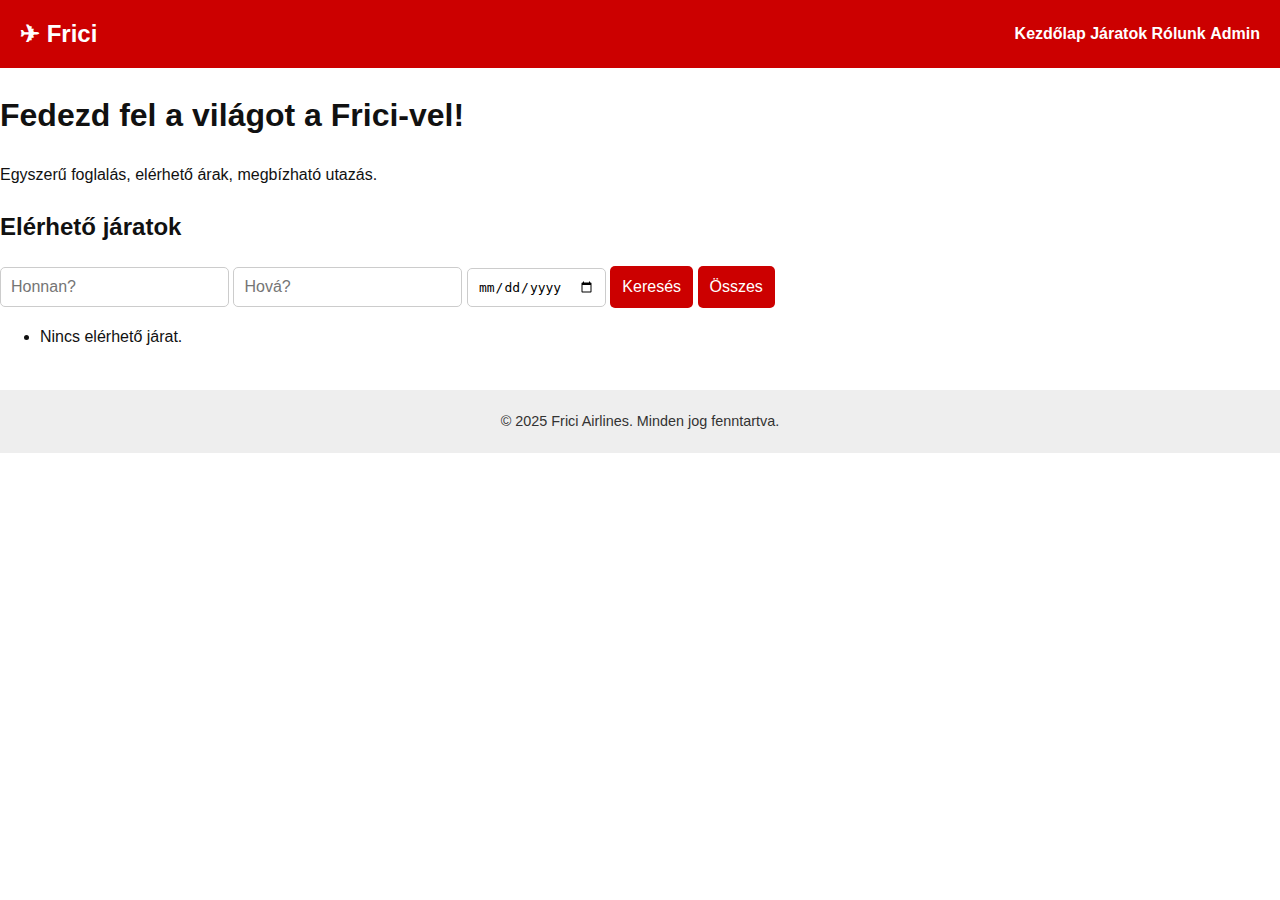
<file: index.html>
<!DOCTYPE html>
<html lang="hu">
<head>
  <meta charset="UTF-8" />
  <meta name="viewport" content="width=device-width, initial-scale=1.0"/>
  <title>Frici Airlines</title>
  <link rel="stylesheet" href="style.css" />
</head>
<body>

  <header>
    <div class="logo">✈ Frici</div>
    <nav>
      <a href="#">Kezdőlap</a>
      <a href="#">Járatok</a>
      <a href="#">Rólunk</a>
      <a href="admin.html">Admin</a>
    </nav>
  </header>

  <section class="hero">
    <h1>Fedezd fel a világot a Frici-vel!</h1>
    <p>Egyszerű foglalás, elérhető árak, megbízható utazás.</p>
  </section>
<section id="flights" class="flight-results">
  <h2>Elérhető járatok</h2>
  
  <!-- Kereső -->
  <div class="search-bar">
    <input type="text" id="searchFrom" placeholder="Honnan?" />
    <input type="text" id="searchTo" placeholder="Hová?" />
    <input type="date" id="searchDate" />
    <button id="searchBtn">Keresés</button>
    <button id="resetBtn">Összes</button>
  </div>

  <ul id="flightList">
    <!-- Ide kerülnek a járatok JavaScript-ből -->
  </ul>
</section>

  <!-- Jegyvásárlási modal -->
  <div id="ticketModal" class="modal hidden">
    <div class="modal-content">
      <h3>Jegyvásárlás</h3>
      <form id="ticketForm">
        <input type="text" id="buyerName" placeholder="Név" required />
        <input type="number" id="ticketCount" placeholder="Jegyek száma" min="1" value="1" required />
        <button type="submit">Vásárlás</button>
        <button type="button" id="cancelBtn">Mégse</button>
      </form>
    </div>
  </div>

  <footer>
    &copy; 2025 Frici Airlines. Minden jog fenntartva.
  </footer>

  <script src="script.js"></script>
</body>
</html>
</file>
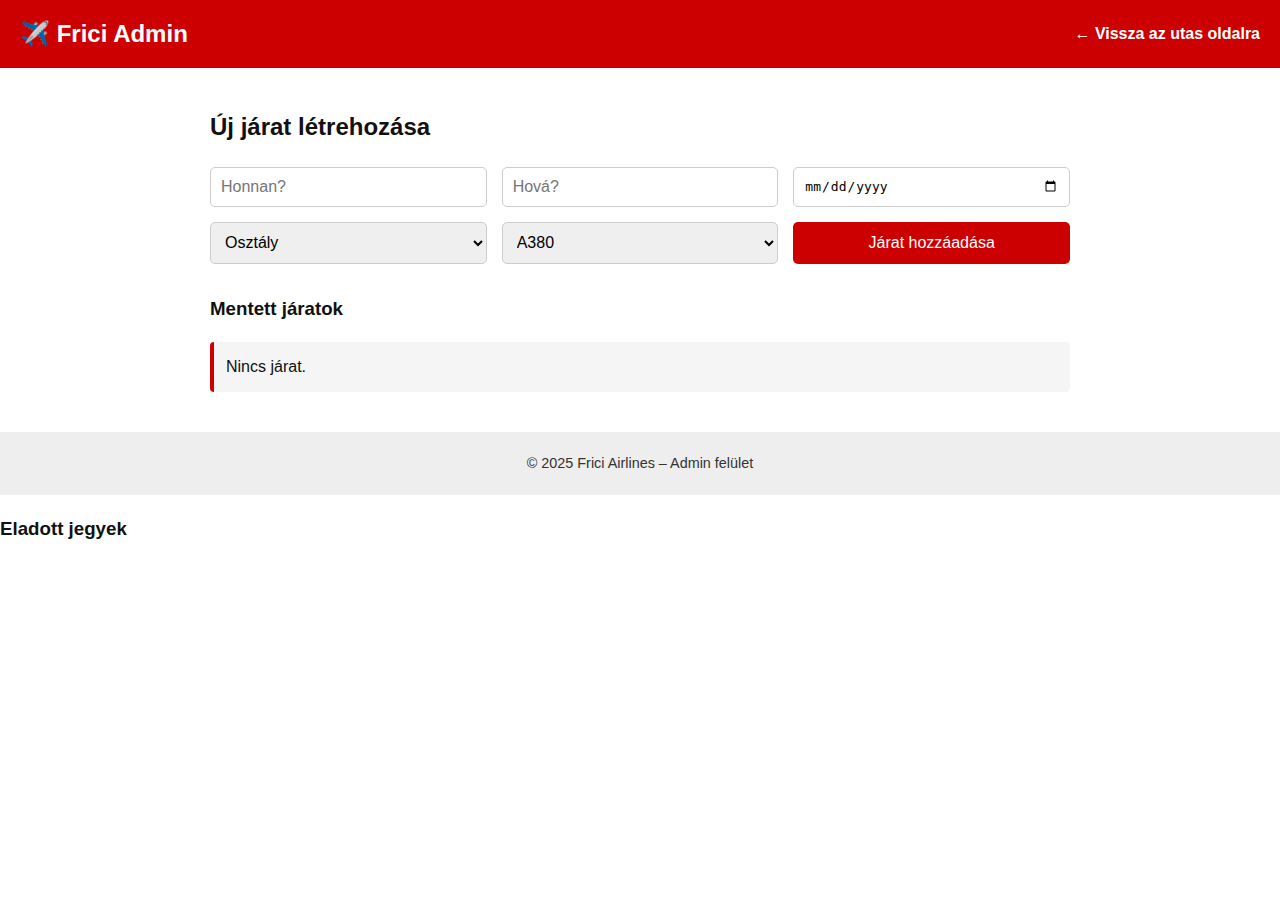
<file: admin.html>
<!DOCTYPE html>
<html lang="hu">
<head>
  <meta charset="UTF-8" />
  <meta name="viewport" content="width=device-width, initial-scale=1.0"/>
  <title>Frici Admin – Járatok kezelése</title>
  <link rel="stylesheet" href="style.css" />
</head>
<body>

  <header>
    <div class="logo">✈️ Frici Admin</div>
    <nav>
      <a href="index.html">← Vissza az utas oldalra</a>
    </nav>
  </header>

  <main class="admin-panel">
    <h2>Új járat létrehozása</h2>

    <div class="form-grid">
      <input type="text" id="from" placeholder="Honnan?" required />
      <input type="text" id="to" placeholder="Hová?" required />
      <input type="date" id="date" required />

      <select id="travelClass" required>
        <option value="" disabled selected>Osztály</option>
        <option value="economy">Economy</option>
        <option value="business">Business</option>
      </select>

      <select id="aircraft" required>
        <!-- Géptípusok dinamikusan töltődnek be JS-ből -->
      </select>

      <button id="addFlightBtn">Járat hozzáadása</button>
    </div>

    <h3>Mentett járatok</h3>
    <ul id="flightListAdmin" class="flight-list"></ul>
  </main>

  <footer>
    &copy; 2025 Frici Airlines – Admin felület
  </footer>

  <script src="script.js"></script>
</body>
</html>
<h3>Eladott jegyek</h3>
<ul id="ticketListAdmin"></ul>
</file>
<file: style.css>
/* Alap beállítások */
* {
  box-sizing: border-box;
}

body {
  margin: 0;
  font-family: 'Segoe UI', sans-serif;
  background-color: #fff;
  color: #111;
  line-height: 1.6;
}

/* Fejléc */
header {
  background-color: #cc0000;
  color: white;
  padding: 15px 20px;
  display: flex;
  justify-content: space-between;
  align-items: center;
}

.logo {
  font-size: 1.5em;
  font-weight: bold;
}

nav a {
  color: white;
  text-decoration: none;
  font-weight: bold;
}

nav a:hover {
  text-decoration: underline;
}

/* Fő tartalom */
main {
  max-width: 900px;
  margin: 40px auto;
  padding: 0 20px;
}

/* Űrlap elrendezés */
.form-grid {
  display: grid;
  grid-template-columns: repeat(auto-fit, minmax(250px, 1fr));
  gap: 15px;
  margin-bottom: 30px;
}

input, select {
  padding: 10px;
  font-size: 1em;
  border: 1px solid #ccc;
  border-radius: 5px;
}

button {
  padding: 12px;
  font-size: 1em;
  background-color: #cc0000;
  color: white;
  border: none;
  cursor: pointer;
  border-radius: 5px;
  transition: background 0.3s ease;
}

button:hover {
  background-color: #990000;
}

/* Járatlista */
.flight-list {
  list-style: none;
  padding-left: 0;
}

.flight-list li {
  background-color: #f5f5f5;
  margin-bottom: 10px;
  padding: 12px;
  border-left: 4px solid #cc0000;
  border-radius: 4px;
}

.flight-list button {
  margin-left: 10px;
  background-color: #777;
  padding: 6px 10px;
  border-radius: 4px;
}

.flight-list button:hover {
  background-color: #444;
}

/* Jegyvásárlás modal */
#ticketModal {
  position: fixed;
  top: 0;
  left: 0;
  width: 100%;
  height: 100%;
  background-color: rgba(0, 0, 0, 0.6);
  display: flex;
  justify-content: center;
  align-items: center;
  z-index: 10;
}

#ticketModal.hidden {
  display: none;
}

.modal-content {
  background: white;
  padding: 25px;
  border-radius: 10px;
  width: 90%;
  max-width: 400px;
}

.modal-content h3 {
  margin-top: 0;
}

.modal-content input {
  width: 100%;
  margin-bottom: 15px;
}

.modal-actions {
  display: flex;
  justify-content: space-between;
}

.modal-actions button {
  width: 48%;
}

/* Lábléc */
footer {
  text-align: center;
  padding: 20px;
  background-color: #eee;
  margin-top: 40px;
  font-size: 0.9em;
  color: #333;
}

/* Mobilbarát */
@media (max-width: 600px) {
  .form-grid {
    grid-template-columns: 1fr;
  }

  header {
    flex-direction: column;
    align-items: flex-start;
  }

  nav {
    margin-top: 10px;
  }

  .flight-list li {
    font-size: 0.95em;
  }
}
.modal.hidden {
  display: none;
}

.modal {
  position: fixed;
  top: 0; left: 0;
  width: 100%; height: 100%;
  background: rgba(0,0,0,0.6);
  display: flex;
  justify-content: center;
  align-items: center;
}

.modal-content {
  background: white;
  padding: 20px;
  border-radius: 8px;
  max-width: 400px;
  width: 90%;
}
</file>
